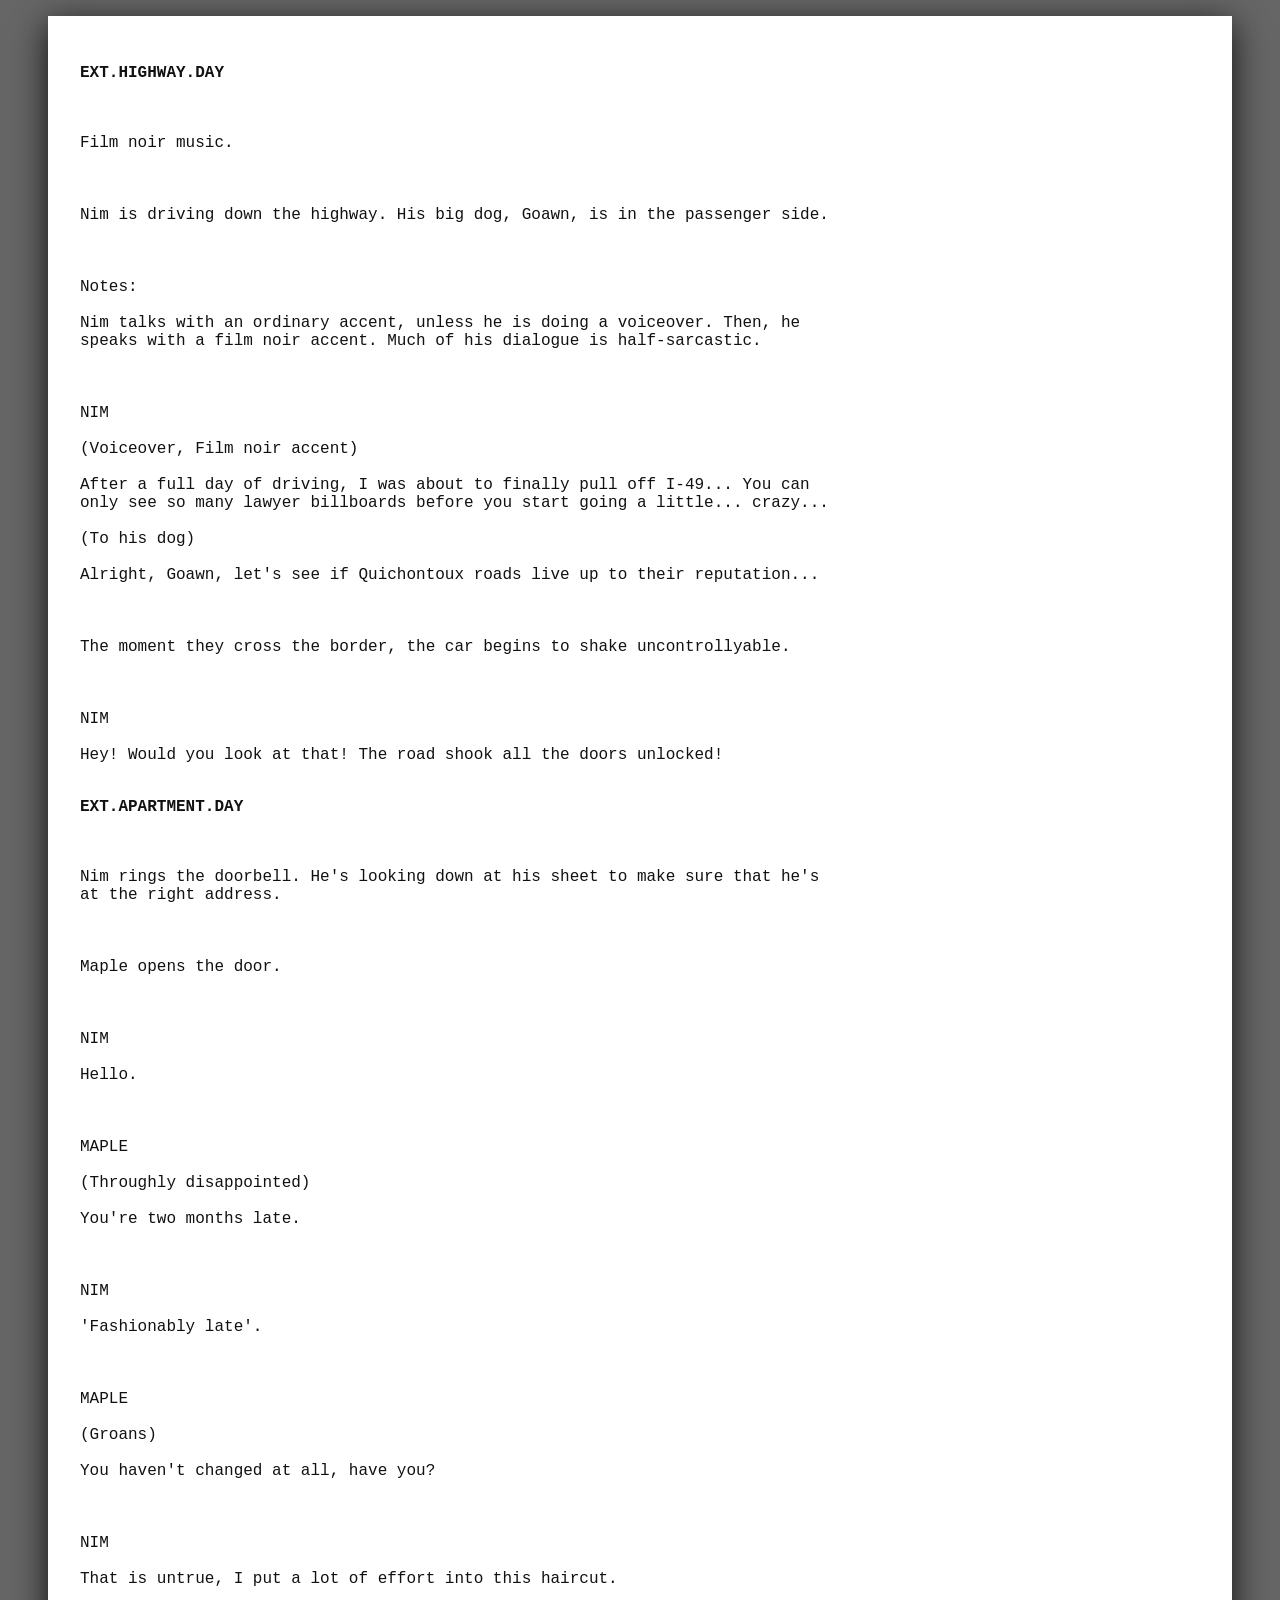
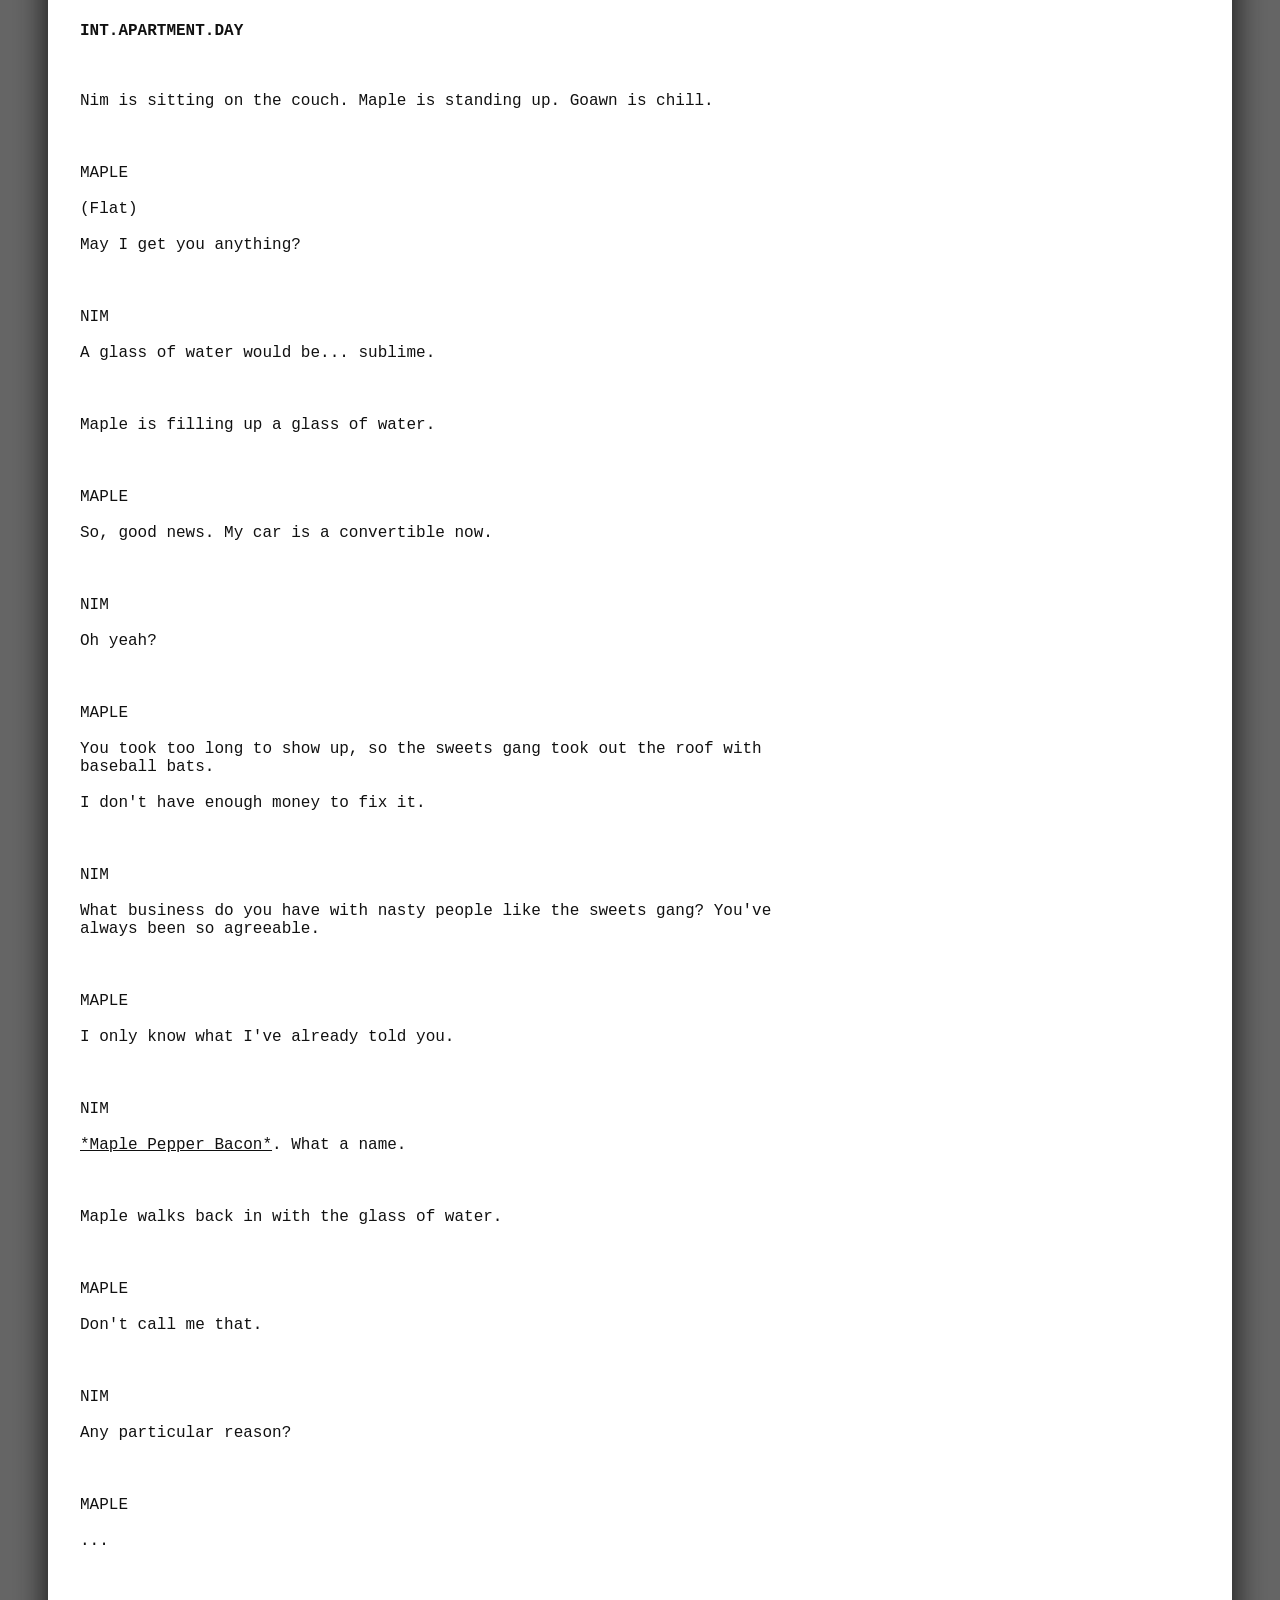
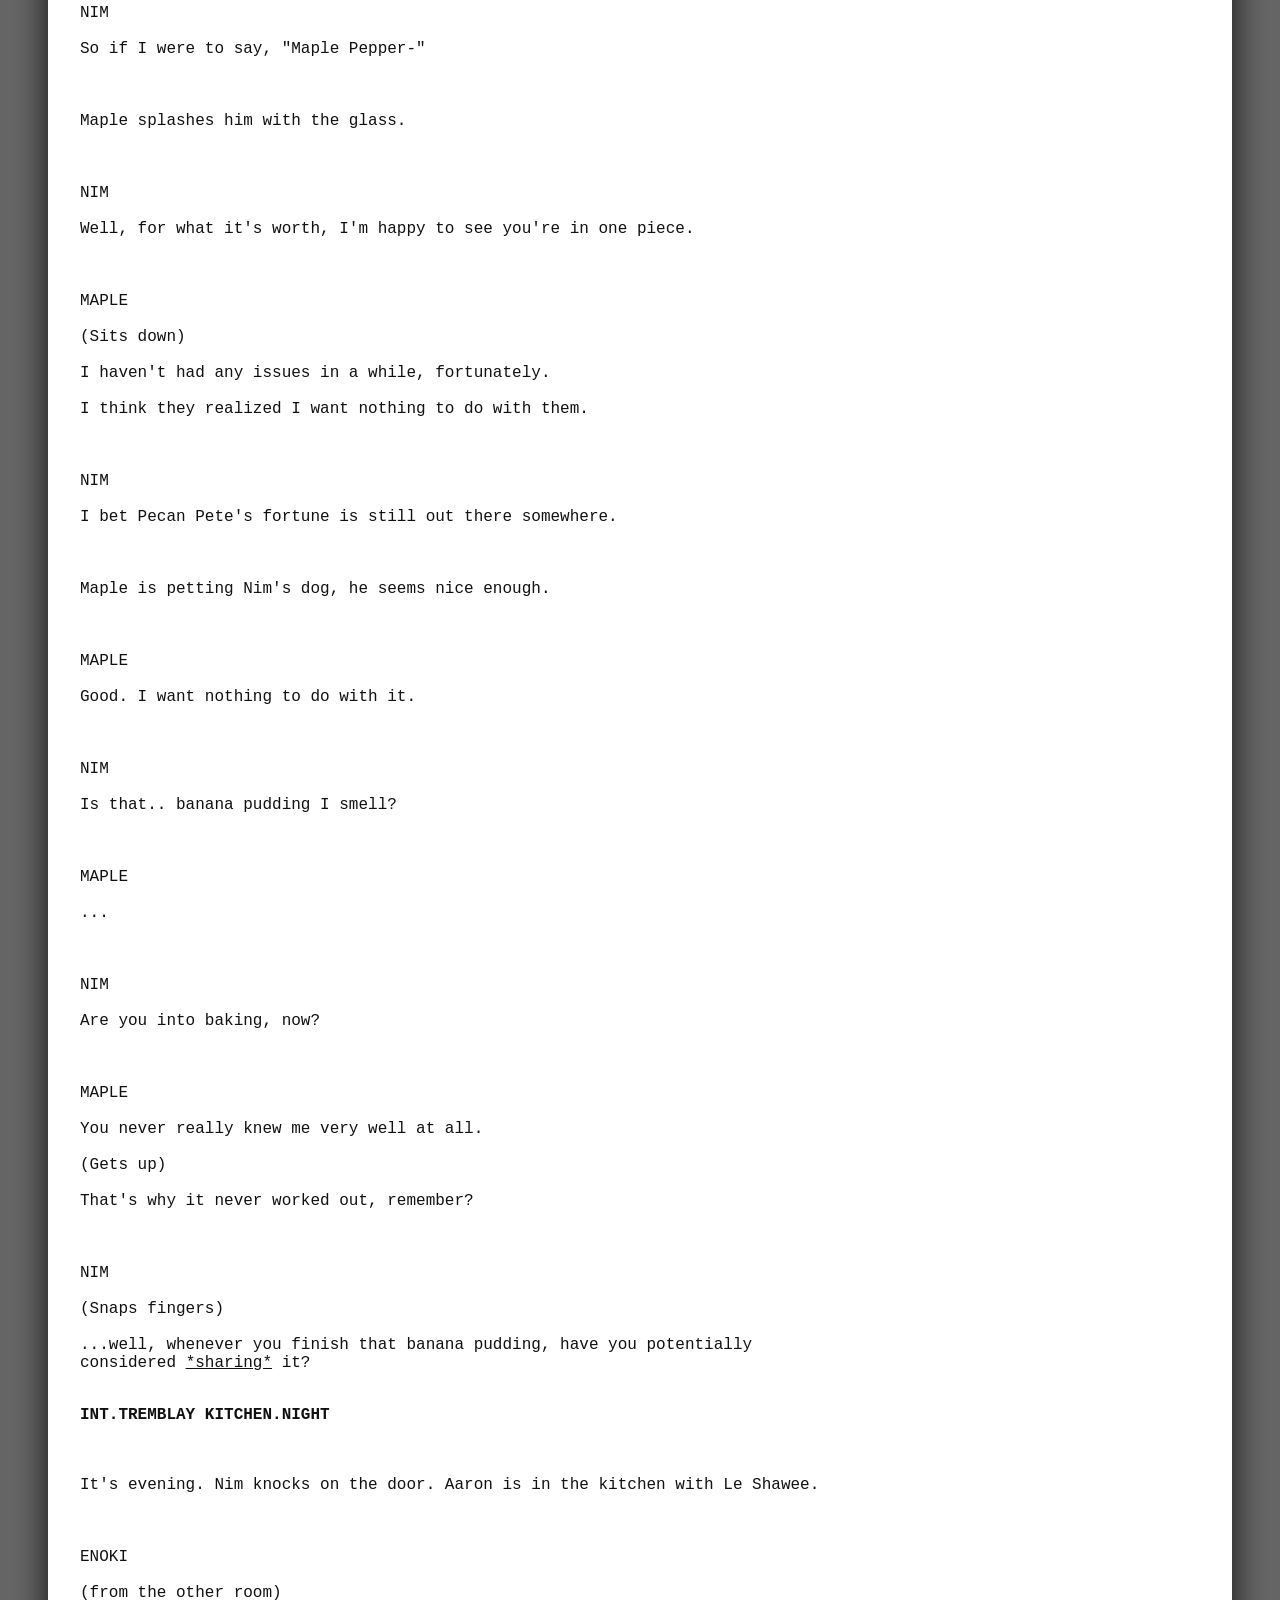
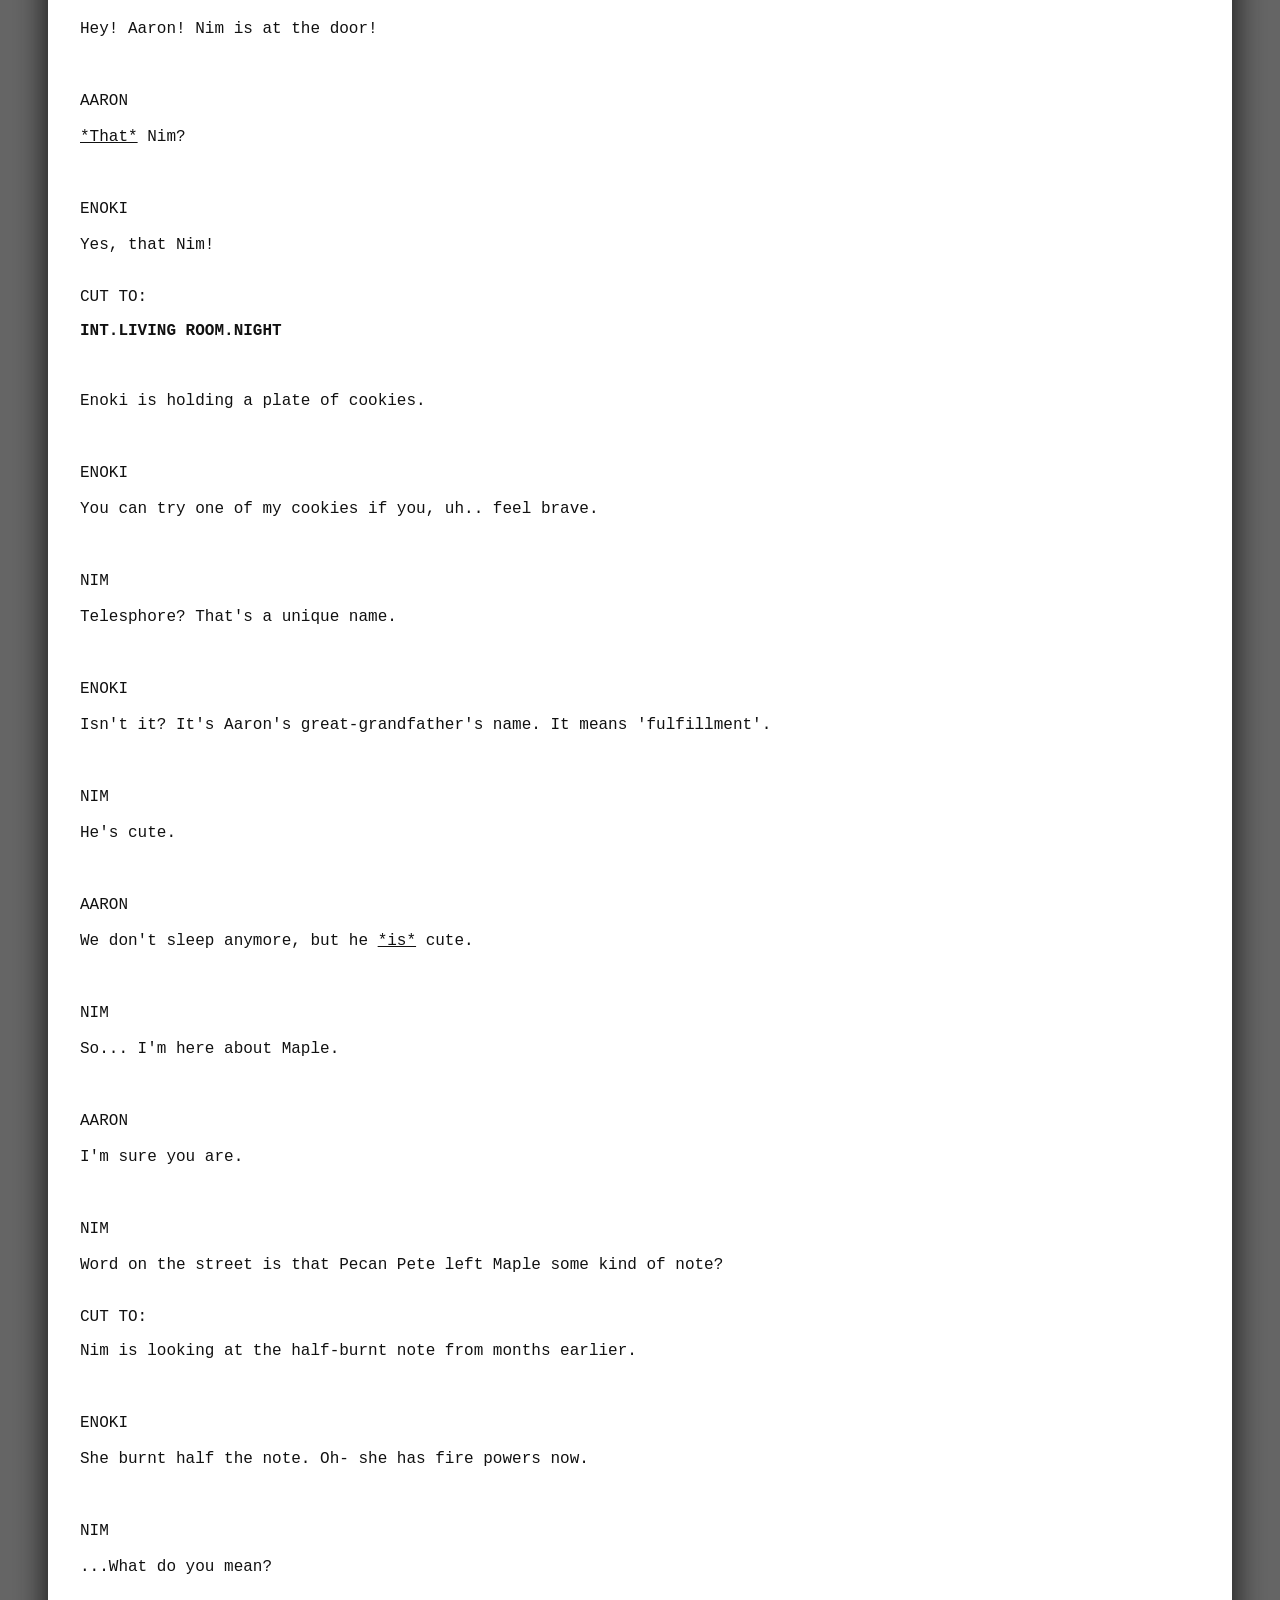
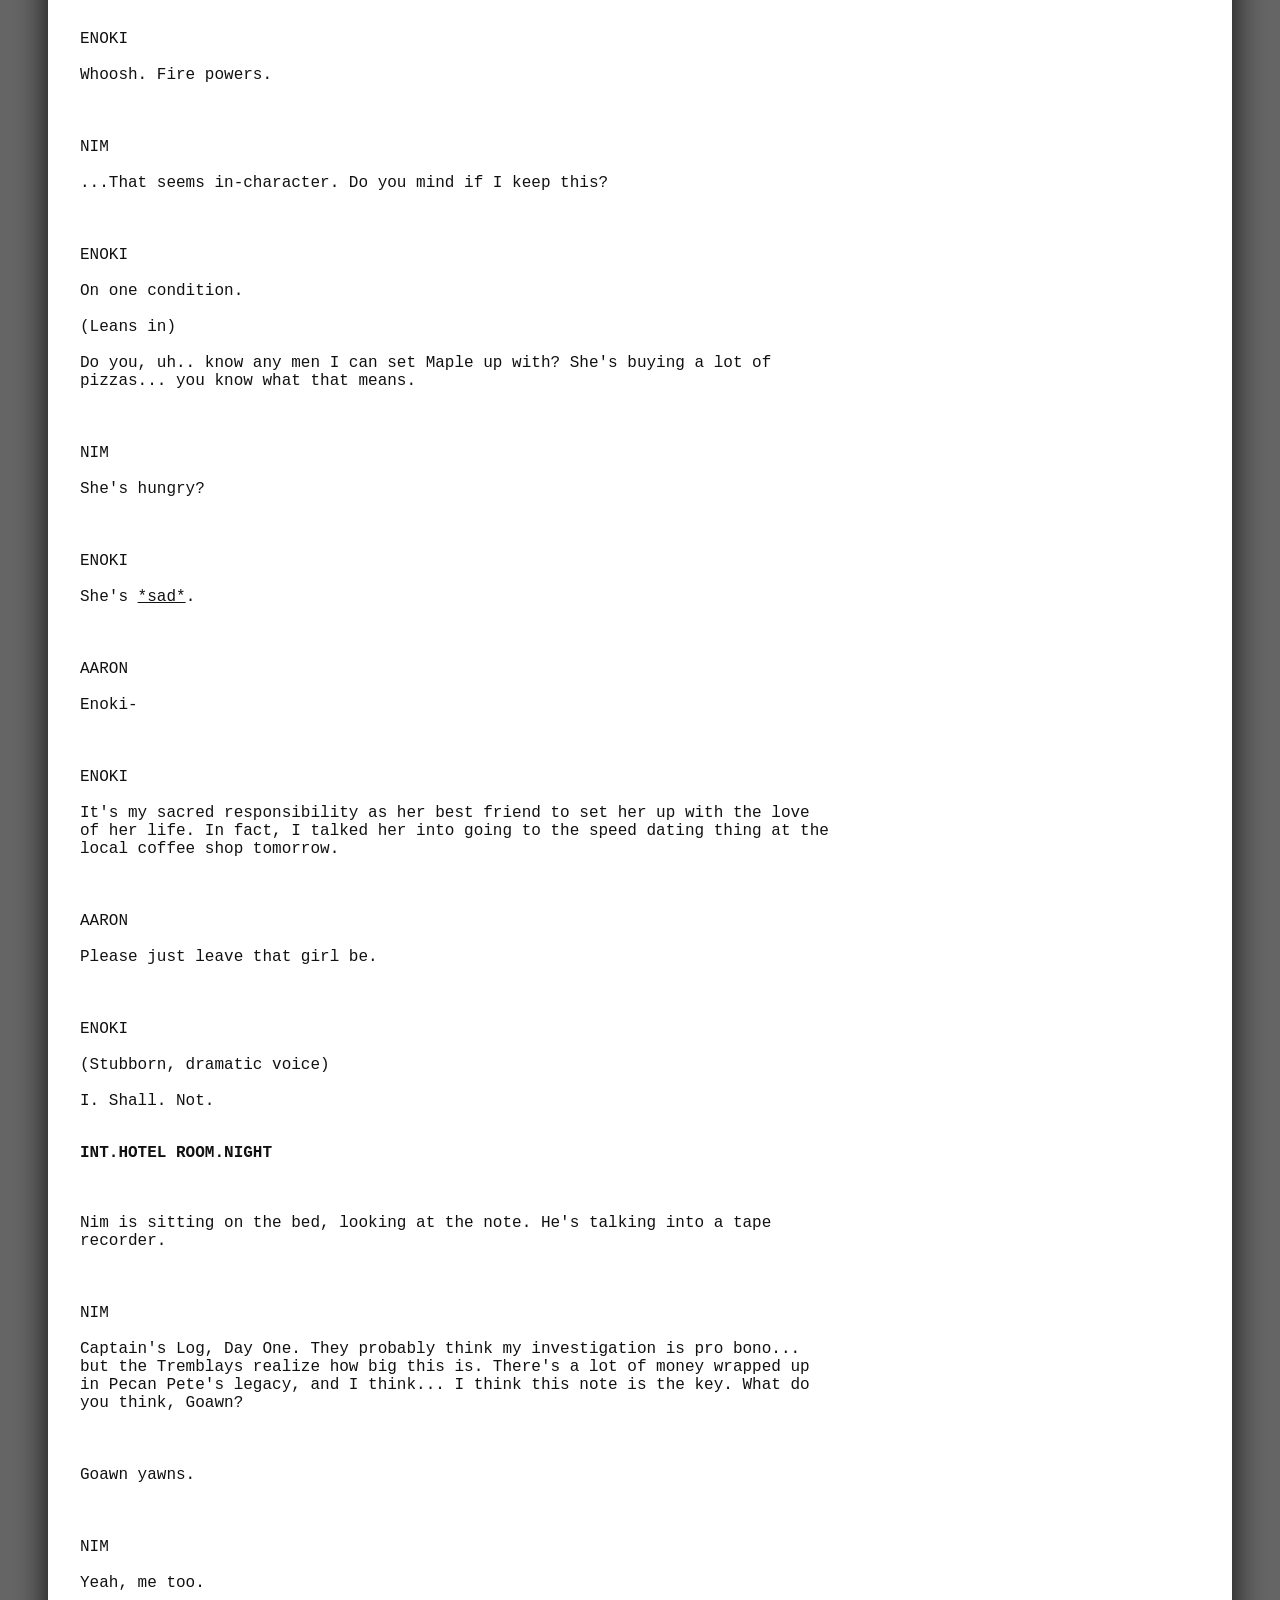
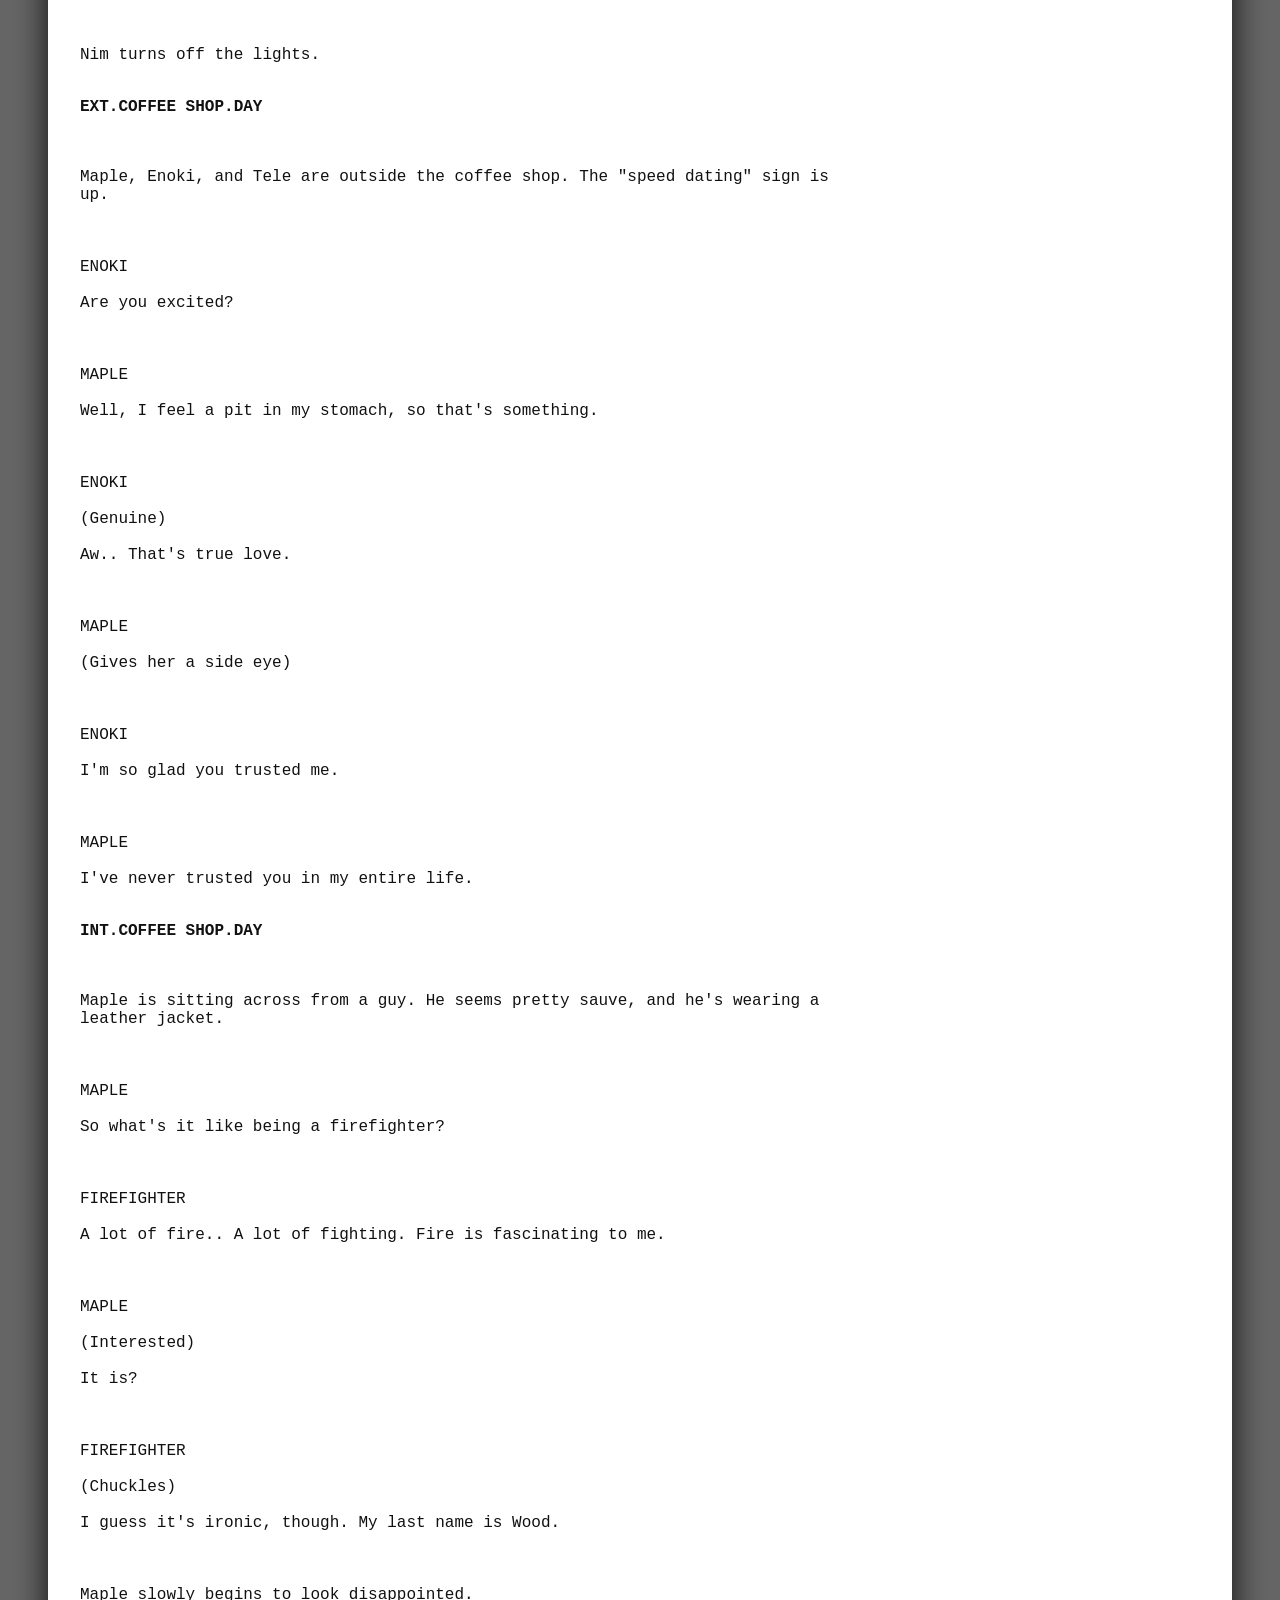
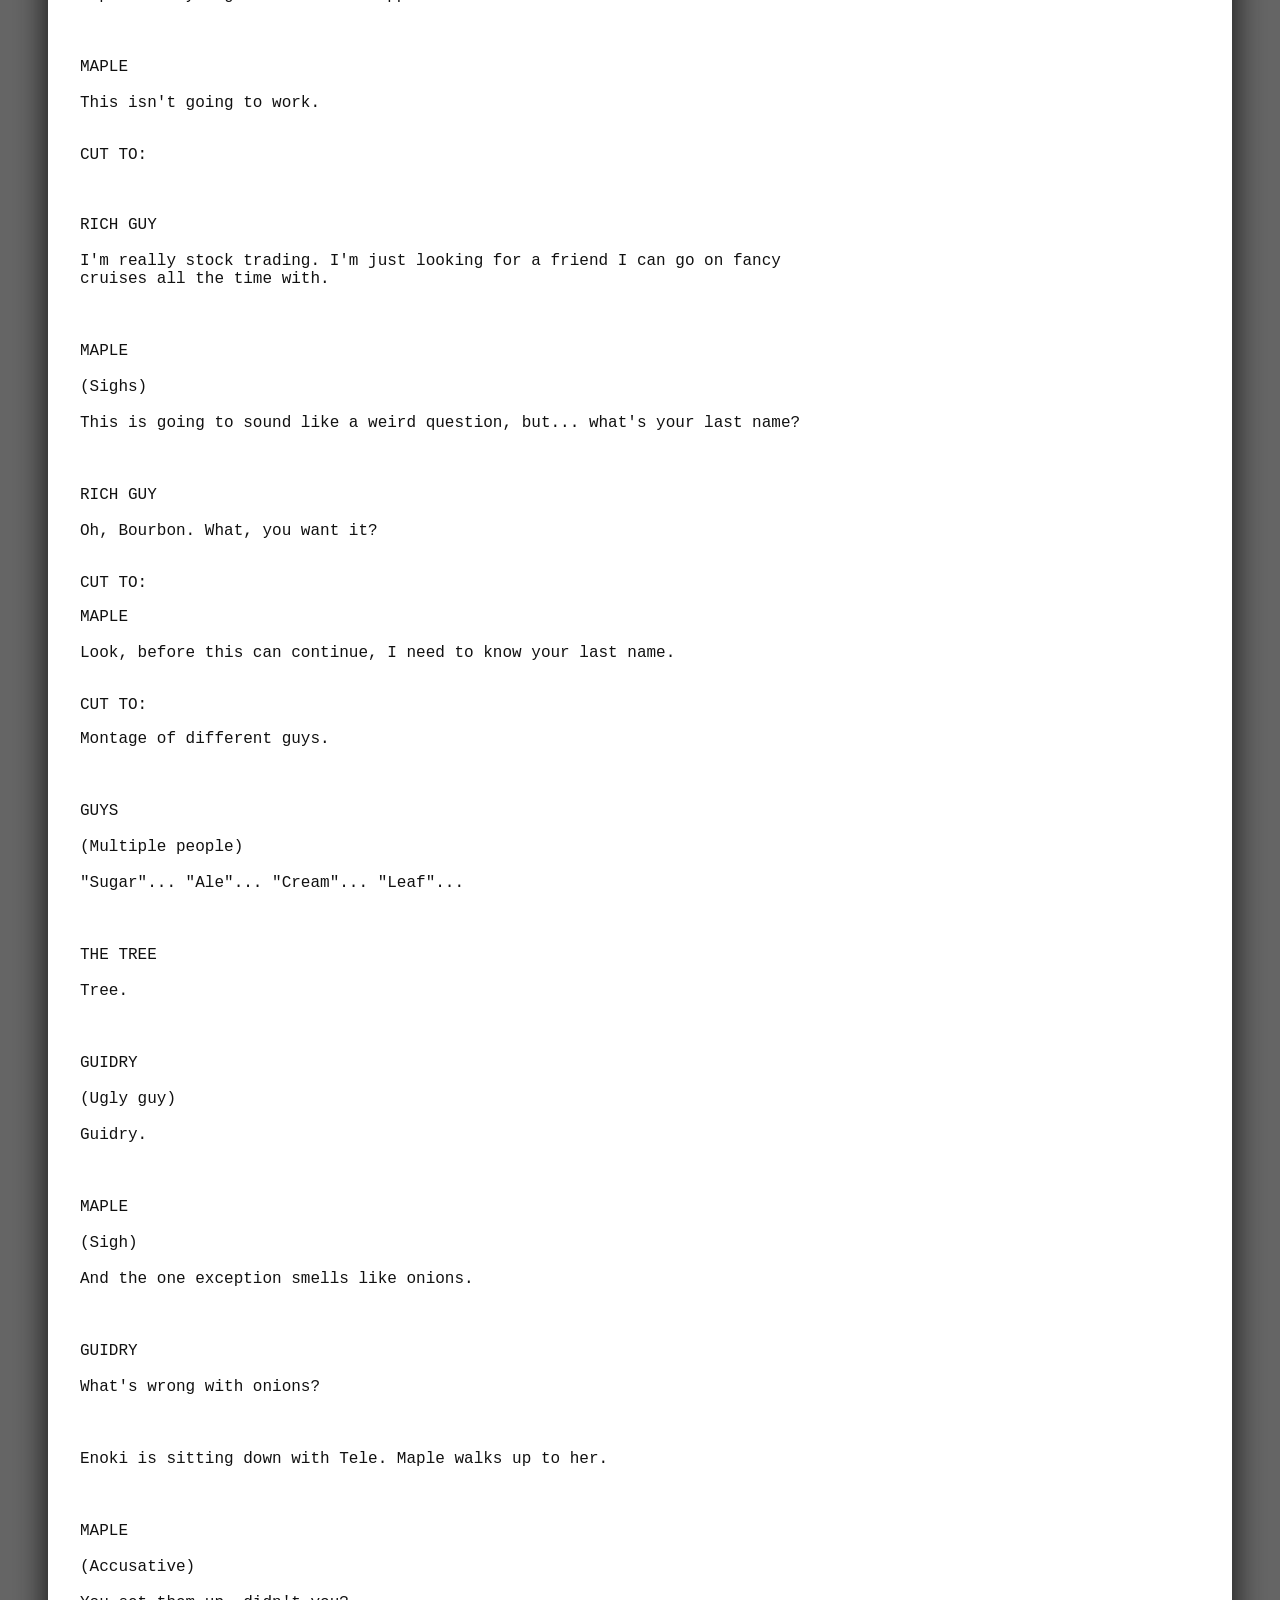
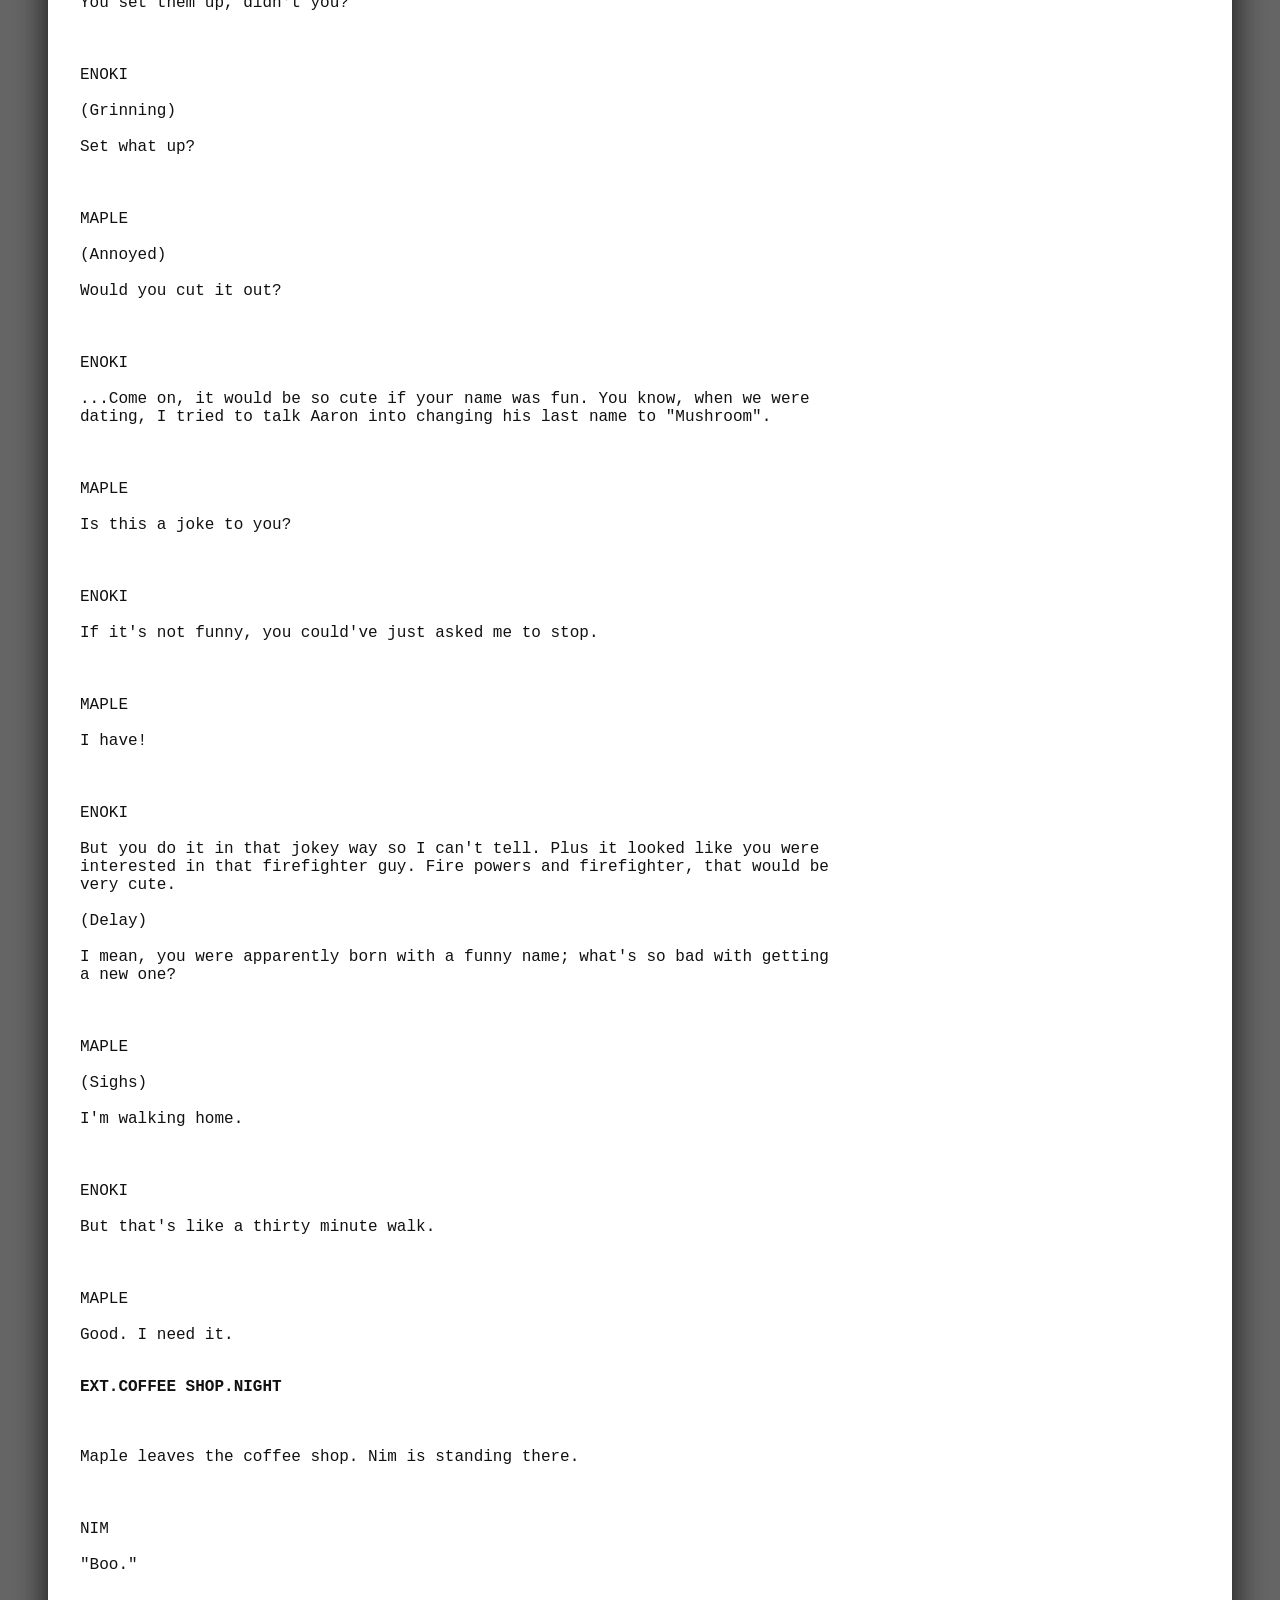
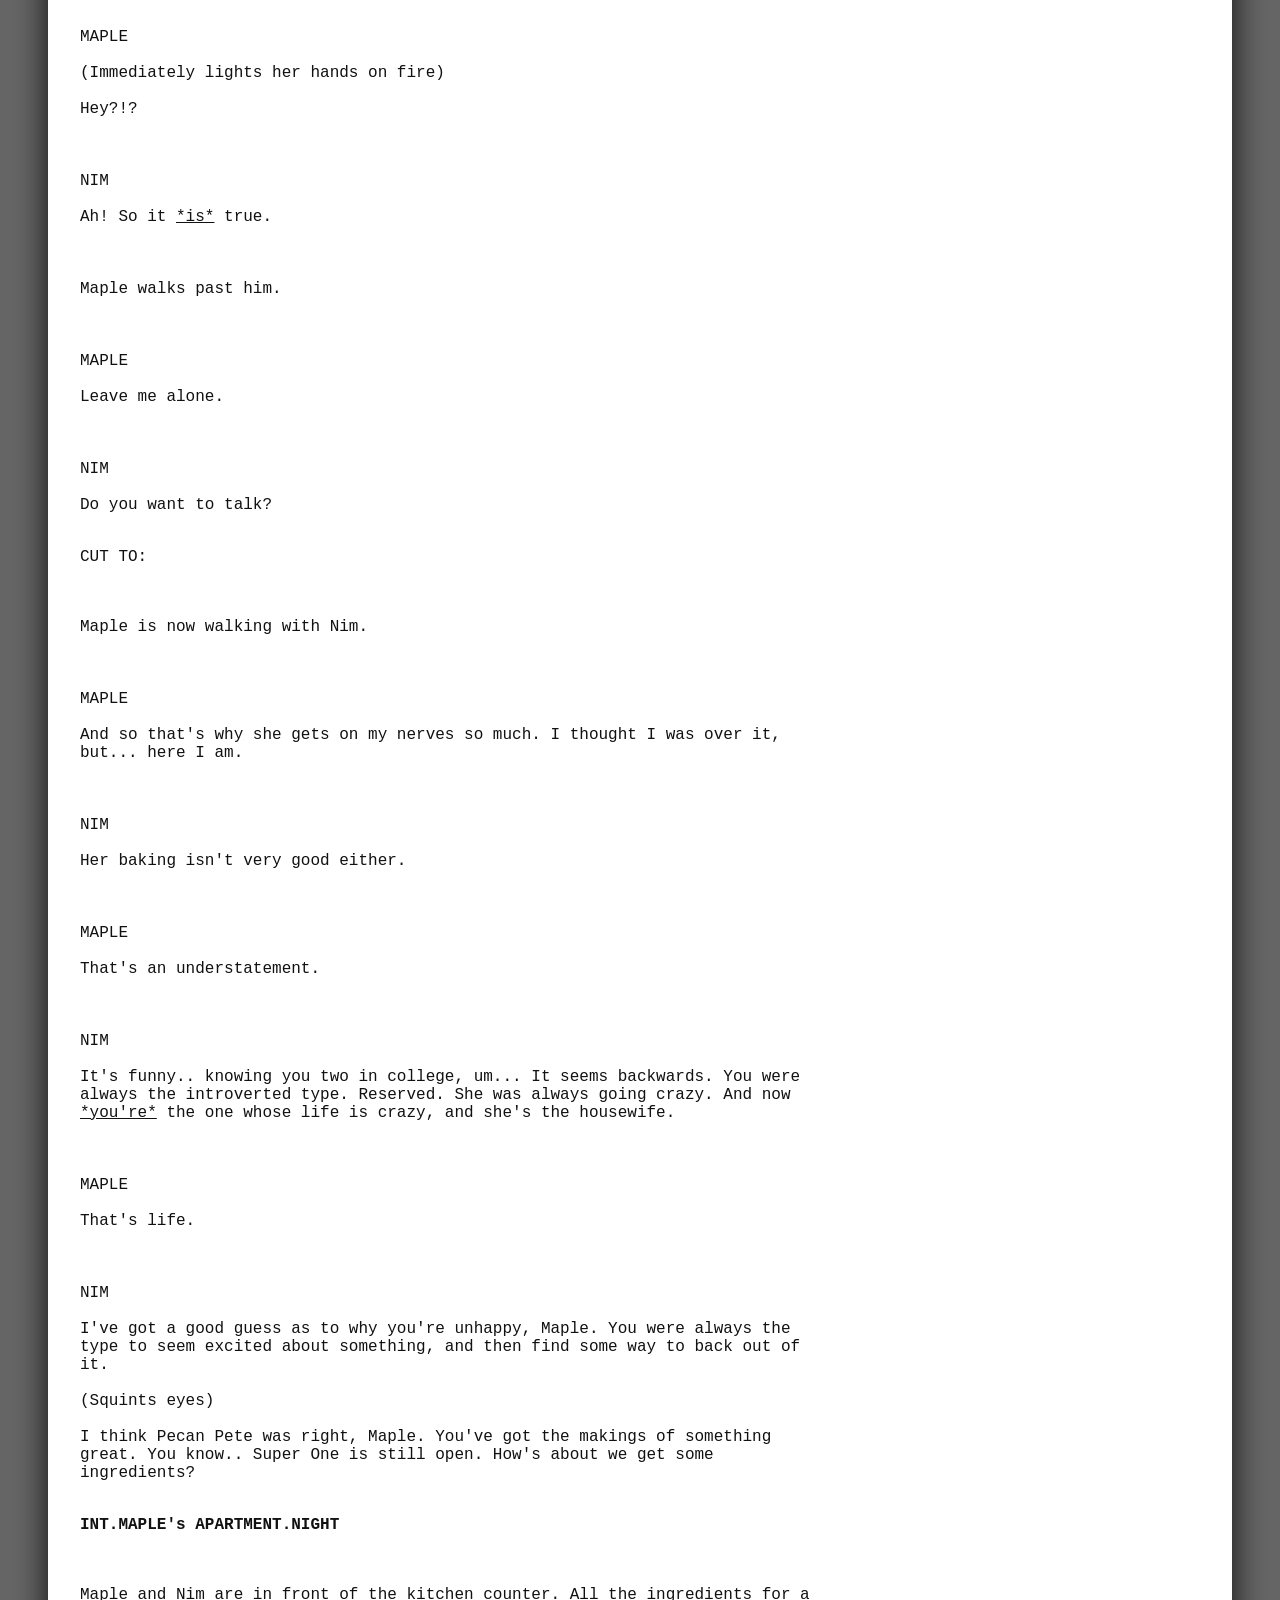
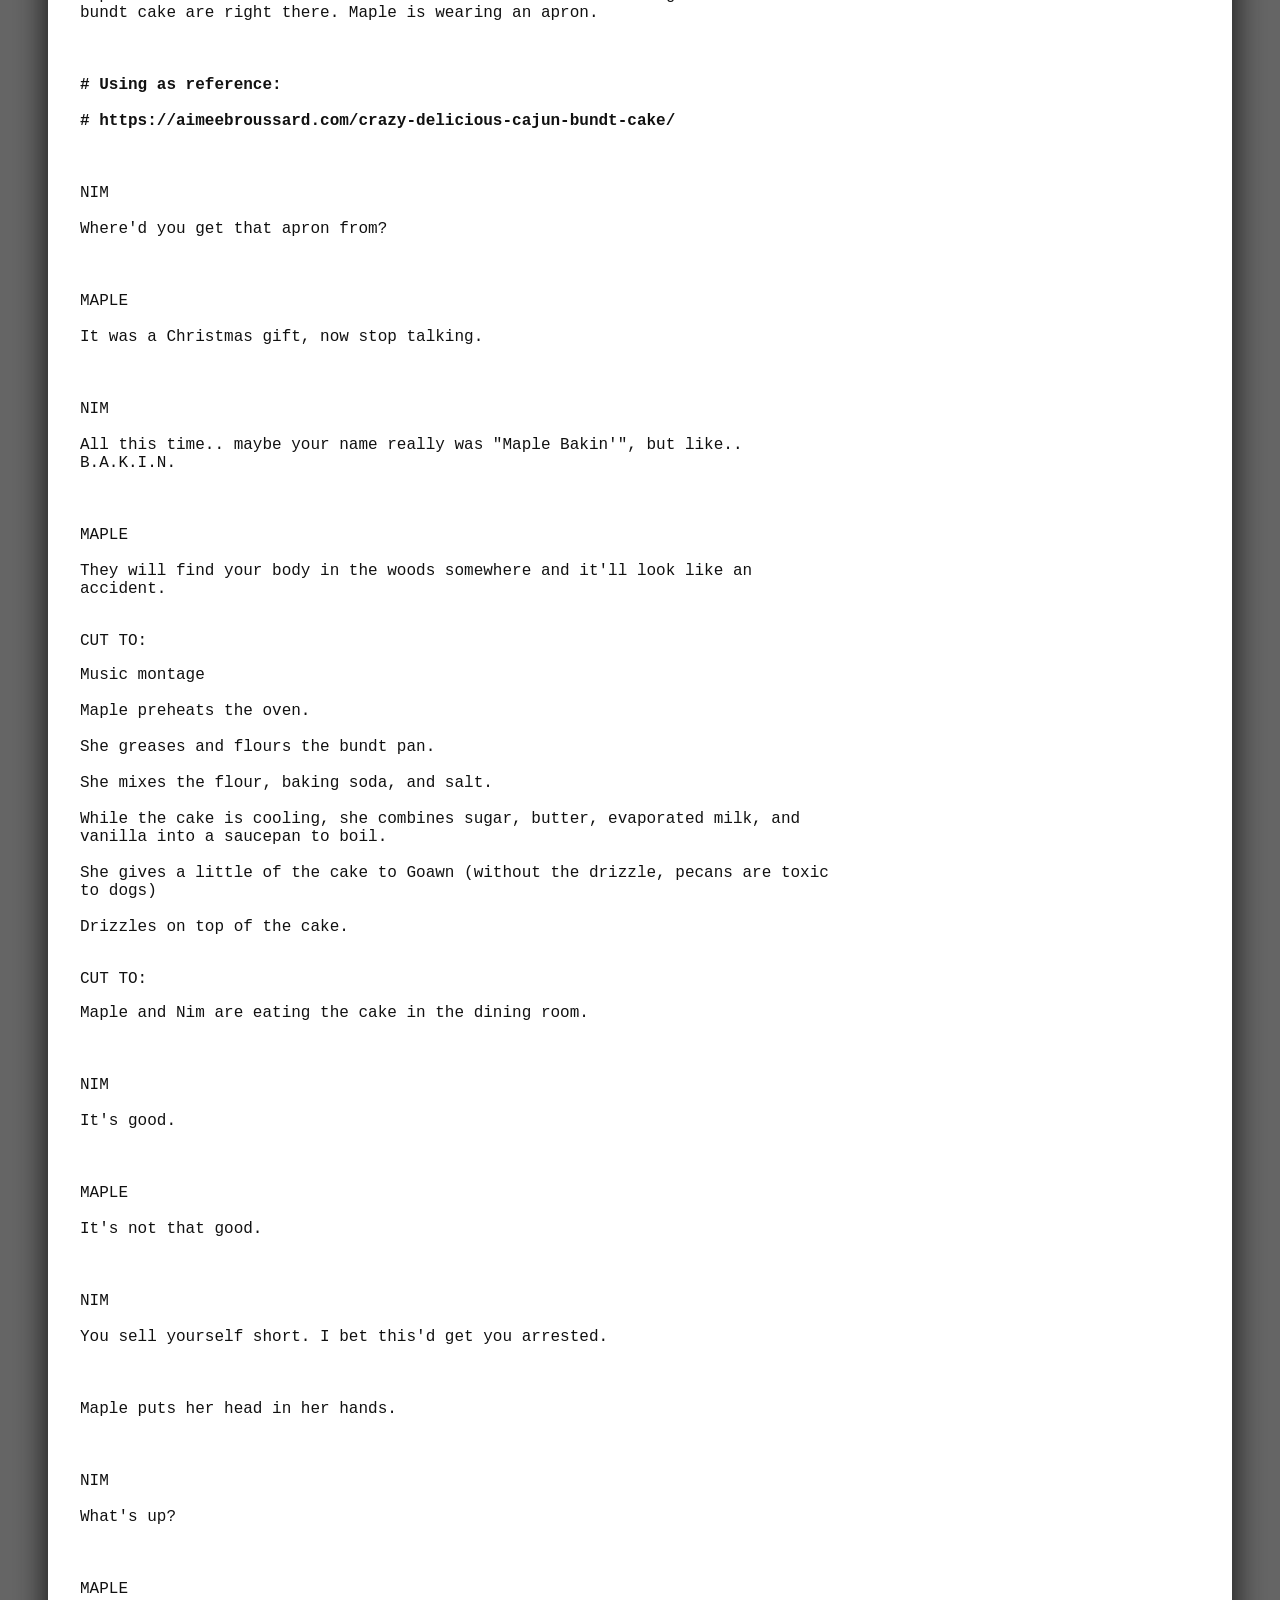
<file: gnimble-utils/etc/gnimble/static/output.htm>
<!doctype html>
<html>
    <head>
        <meta charset="utf-8">
        <meta http-equiv="x-ua-compatible" content="ie=edge">
        <title>Fountain Screenplay</title>
        <meta name="description" content="">
        <meta name="viewport" content="width=device-width, initial-scale=1">

        <link rel="apple-touch-icon" href="apple-touch-icon.png">
        <!-- Place favicon.ico in the root directory -->

        <style>
        body {
            margin: 1em 3em;
            background-color: #666;
        }
        .jouvence-doc {
            box-shadow: #111 0px 0.5em 2em;
        }
        p.footer {
            text-align: center;
            text-transform: uppercase;
            font-size: 0.9em;
            font-family: "Times New Roman", "Times", serif;
            color: #333;
            padding: 1em;
        }
        p.footer a:link, p.footer a:visited, p.footer a:active {
            color: #222;
        }
        p.footer a:hover {
            color: #227;
        }
        </style>
        <style>.jouvence-doc {
  font-family: "Courier Prime", "Courier New", Courier, sans-serif;
  background-color: #fff;
  color: #111; }
  .jouvence-doc hr {
    border: none;
    height: 1px;
    background: #aaa; }
  .jouvence-doc .jouvence-main {
    padding: 2em 0; }
    .jouvence-doc .jouvence-main p {
      padding: 0 2em; }
  .jouvence-doc h1, .jouvence-doc .jouvence-title-page-heading {
    text-align: center; }
  .jouvence-doc .jouvence-scene-heading {
    font-weight: bold; }
  .jouvence-doc .jouvence-character {
    margin: auto 12rem 0 12rem; }
  .jouvence-doc .jouvence-parenthetical {
    margin: 0 8rem 0 8rem; }
  .jouvence-doc .jouvence-dialog {
    margin: 0 4rem 0 4rem; }
  .jouvence-doc .jouvence-action-centered {
    text-align: center; }
  .jouvence-doc p.jouvence-section {
    background-color: #ccc;
    padding: 1rem; }
  .jouvence-doc p.jouvence-synopsis {
    background-color: #ddd;
    padding: 1rem; }
  .jouvence-doc .jouvence-notes {
    background-color: #593;
    color: #fff;
    padding: 1em 0; }
    .jouvence-doc .jouvence-notes p {
      padding: 0 2em; }

/*# sourceMappingURL=html_styles.css.map */
</style>
    </head>
    <body>
<div class="jouvence-doc">
<div class="jouvence-main">
<p class="jouvence-action"></p>
<p class="jouvence-scene-heading">EXT.HIGHWAY.DAY</p>
<p class="jouvence-action">  <br/>
<br/>
Film noir music.<br/>
<br/>
  <br/>
<br/>
Nim is driving down the highway. His big dog, Goawn, is in the passenger side.<br/>
<br/>
  <br/>
<br/>
Notes:<br/>
<br/>
Nim talks with an ordinary accent, unless he is doing a voiceover. Then, he<br/>
speaks with a film noir accent. Much of his dialogue is half-sarcastic.<br/>
<br/>
  <br/>
<br/>
NIM<br/>
<br/>
(Voiceover, Film noir accent)<br/>
<br/>
After a full day of driving, I was about to finally pull off I-49... You can<br/>
only see so many lawyer billboards before you start going a little... crazy...<br/>
<br/>
(To his dog)<br/>
<br/>
Alright, Goawn, let&#39;s see if Quichontoux roads live up to their reputation...<br/>
<br/>
  <br/>
<br/>
The moment they cross the border, the car begins to shake uncontrollyable.<br/>
<br/>
  <br/>
<br/>
NIM<br/>
<br/>
Hey! Would you look at that! The road shook all the doors unlocked!<br/>
<br/>
  </p>
<p class="jouvence-scene-heading">EXT.APARTMENT.DAY</p>
<p class="jouvence-action">  <br/>
<br/>
Nim rings the doorbell. He&#39;s looking down at his sheet to make sure that he&#39;s<br/>
at the right address.<br/>
<br/>
  <br/>
<br/>
Maple opens the door.<br/>
<br/>
  <br/>
<br/>
NIM<br/>
<br/>
Hello.<br/>
<br/>
  <br/>
<br/>
MAPLE<br/>
<br/>
(Throughly disappointed)<br/>
<br/>
You&#39;re two months late.<br/>
<br/>
  <br/>
<br/>
NIM<br/>
<br/>
&#39;Fashionably late&#39;.<br/>
<br/>
  <br/>
<br/>
MAPLE<br/>
<br/>
(Groans)<br/>
<br/>
You haven&#39;t changed at all, have you?<br/>
<br/>
  <br/>
<br/>
NIM<br/>
<br/>
That is untrue, I put a lot of effort into this haircut.<br/>
<br/>
  </p>
<p class="jouvence-scene-heading">INT.APARTMENT.DAY</p>
<p class="jouvence-action">  <br/>
<br/>
Nim is sitting on the couch. Maple is standing up. Goawn is chill.<br/>
<br/>
  <br/>
<br/>
MAPLE<br/>
<br/>
(Flat)<br/>
<br/>
May I get you anything?<br/>
<br/>
  <br/>
<br/>
NIM<br/>
<br/>
A glass of water would be... sublime.<br/>
<br/>
  <br/>
<br/>
Maple is filling up a glass of water.<br/>
<br/>
  <br/>
<br/>
MAPLE<br/>
<br/>
So, good news. My car is a convertible now.<br/>
<br/>
  <br/>
<br/>
NIM<br/>
<br/>
Oh yeah?<br/>
<br/>
  <br/>
<br/>
MAPLE<br/>
<br/>
You took too long to show up, so the sweets gang took out the roof with<br/>
baseball bats.<br/>
<br/>
I don&#39;t have enough money to fix it.<br/>
<br/>
  <br/>
<br/>
NIM<br/>
<br/>
What business do you have with nasty people like the sweets gang? You&#39;ve<br/>
always been so agreeable.<br/>
<br/>
  <br/>
<br/>
MAPLE<br/>
<br/>
I only know what I&#39;ve already told you.<br/>
<br/>
  <br/>
<br/>
NIM<br/>
<br/>
 <u>*Maple Pepper Bacon*</u>. What a name.<br/>
<br/>
  <br/>
<br/>
Maple walks back in with the glass of water.<br/>
<br/>
  <br/>
<br/>
MAPLE<br/>
<br/>
Don&#39;t call me that.<br/>
<br/>
  <br/>
<br/>
NIM<br/>
<br/>
Any particular reason?<br/>
<br/>
  <br/>
<br/>
MAPLE<br/>
<br/>
...<br/>
<br/>
  <br/>
<br/>
NIM<br/>
<br/>
So if I were to say, &#34;Maple Pepper-&#34;<br/>
<br/>
  <br/>
<br/>
Maple splashes him with the glass.<br/>
<br/>
  <br/>
<br/>
NIM<br/>
<br/>
Well, for what it&#39;s worth, I&#39;m happy to see you&#39;re in one piece.<br/>
<br/>
  <br/>
<br/>
MAPLE<br/>
<br/>
(Sits down)<br/>
<br/>
I haven&#39;t had any issues in a while, fortunately.<br/>
<br/>
I think they realized I want nothing to do with them.<br/>
<br/>
  <br/>
<br/>
NIM<br/>
<br/>
I bet Pecan Pete&#39;s fortune is still out there somewhere.<br/>
<br/>
  <br/>
<br/>
Maple is petting Nim&#39;s dog, he seems nice enough.<br/>
<br/>
  <br/>
<br/>
MAPLE<br/>
<br/>
Good. I want nothing to do with it.<br/>
<br/>
  <br/>
<br/>
NIM<br/>
<br/>
Is that.. banana pudding I smell?<br/>
<br/>
  <br/>
<br/>
MAPLE<br/>
<br/>
...<br/>
<br/>
  <br/>
<br/>
NIM<br/>
<br/>
Are you into baking, now?<br/>
<br/>
  <br/>
<br/>
MAPLE<br/>
<br/>
You never really knew me very well at all.<br/>
<br/>
(Gets up)<br/>
<br/>
That&#39;s why it never worked out, remember?<br/>
<br/>
  <br/>
<br/>
NIM<br/>
<br/>
(Snaps fingers)<br/>
<br/>
...well, whenever you finish that banana pudding, have you potentially<br/>
considered <u>*sharing*</u> it?<br/>
<br/>
  </p>
<p class="jouvence-scene-heading">INT.TREMBLAY KITCHEN.NIGHT</p>
<p class="jouvence-action">  <br/>
<br/>
It&#39;s evening. Nim knocks on the door. Aaron is in the kitchen with Le Shawee.<br/>
<br/>
  <br/>
<br/>
ENOKI<br/>
<br/>
(from the other room)<br/>
<br/>
Hey! Aaron! Nim is at the door!<br/>
<br/>
  <br/>
<br/>
AARON<br/>
<br/>
<u>*That*</u> Nim?<br/>
<br/>
  <br/>
<br/>
ENOKI<br/>
<br/>
Yes, that Nim!<br/>
<br/>
  </p>
<p class="jouvence-transition">CUT TO:</p>
<p class="jouvence-scene-heading">INT.LIVING ROOM.NIGHT</p>
<p class="jouvence-action">  <br/>
<br/>
Enoki is holding a plate of cookies.<br/>
<br/>
  <br/>
<br/>
ENOKI<br/>
<br/>
You can try one of my cookies if you, uh.. feel brave.<br/>
<br/>
  <br/>
<br/>
NIM<br/>
<br/>
Telesphore? That&#39;s a unique name.<br/>
<br/>
  <br/>
<br/>
ENOKI<br/>
<br/>
Isn&#39;t it? It&#39;s Aaron&#39;s great-grandfather&#39;s name. It means &#39;fulfillment&#39;.<br/>
<br/>
  <br/>
<br/>
NIM<br/>
<br/>
He&#39;s cute.<br/>
<br/>
  <br/>
<br/>
AARON<br/>
<br/>
We don&#39;t sleep anymore, but he <u>*is*</u> cute.<br/>
<br/>
  <br/>
<br/>
NIM<br/>
<br/>
So... I&#39;m here about Maple.<br/>
<br/>
  <br/>
<br/>
AARON<br/>
<br/>
I&#39;m sure you are.<br/>
<br/>
  <br/>
<br/>
NIM<br/>
<br/>
Word on the street is that Pecan Pete left Maple some kind of note?<br/>
<br/>
  </p>
<p class="jouvence-transition">CUT TO:</p>
<p class="jouvence-action">Nim is looking at the half-burnt note from months earlier.<br/>
<br/>
  <br/>
<br/>
ENOKI<br/>
<br/>
She burnt half the note. Oh- she has fire powers now.<br/>
<br/>
  <br/>
<br/>
NIM<br/>
<br/>
...What do you mean?<br/>
<br/>
  <br/>
<br/>
ENOKI<br/>
<br/>
Whoosh. Fire powers.<br/>
<br/>
  <br/>
<br/>
NIM<br/>
<br/>
...That seems in-character. Do you mind if I keep this?<br/>
<br/>
  <br/>
<br/>
ENOKI<br/>
<br/>
On one condition.<br/>
<br/>
(Leans in)<br/>
<br/>
Do you, uh.. know any men I can set Maple up with? She&#39;s buying a lot of<br/>
pizzas... you know what that means.<br/>
<br/>
  <br/>
<br/>
NIM<br/>
<br/>
She&#39;s hungry?<br/>
<br/>
  <br/>
<br/>
ENOKI<br/>
<br/>
She&#39;s <u>*sad*</u>.<br/>
<br/>
  <br/>
<br/>
AARON<br/>
<br/>
Enoki-<br/>
<br/>
  <br/>
<br/>
ENOKI<br/>
<br/>
It&#39;s my sacred responsibility as her best friend to set her up with the love<br/>
of her life. In fact, I talked her into going to the speed dating thing at the<br/>
local coffee shop tomorrow.<br/>
<br/>
  <br/>
<br/>
AARON<br/>
<br/>
Please just leave that girl be.<br/>
<br/>
  <br/>
<br/>
ENOKI<br/>
<br/>
(Stubborn, dramatic voice)<br/>
<br/>
I. Shall. Not.<br/>
<br/>
  </p>
<p class="jouvence-scene-heading">INT.HOTEL ROOM.NIGHT</p>
<p class="jouvence-action">  <br/>
<br/>
Nim is sitting on the bed, looking at the note. He&#39;s talking into a tape<br/>
recorder.<br/>
<br/>
  <br/>
<br/>
NIM<br/>
<br/>
Captain&#39;s Log, Day One. They probably think my investigation is pro bono...<br/>
but the Tremblays realize how big this is. There&#39;s a lot of money wrapped up<br/>
in Pecan Pete&#39;s legacy, and I think... I think this note is the key. What do<br/>
you think, Goawn?<br/>
<br/>
  <br/>
<br/>
Goawn yawns.<br/>
<br/>
  <br/>
<br/>
NIM<br/>
<br/>
Yeah, me too.<br/>
<br/>
  <br/>
<br/>
Nim turns off the lights.<br/>
<br/>
  </p>
<p class="jouvence-scene-heading">EXT.COFFEE SHOP.DAY</p>
<p class="jouvence-action">  <br/>
<br/>
Maple, Enoki, and Tele are outside the coffee shop. The &#34;speed dating&#34; sign is<br/>
up.<br/>
<br/>
  <br/>
<br/>
ENOKI<br/>
<br/>
Are you excited?<br/>
<br/>
  <br/>
<br/>
MAPLE<br/>
<br/>
Well, I feel a pit in my stomach, so that&#39;s something.<br/>
<br/>
  <br/>
<br/>
ENOKI<br/>
<br/>
(Genuine)<br/>
<br/>
Aw.. That&#39;s true love.<br/>
<br/>
  <br/>
<br/>
MAPLE<br/>
<br/>
(Gives her a side eye)<br/>
<br/>
  <br/>
<br/>
ENOKI<br/>
<br/>
I&#39;m so glad you trusted me.<br/>
<br/>
  <br/>
<br/>
MAPLE<br/>
<br/>
I&#39;ve never trusted you in my entire life.<br/>
<br/>
  </p>
<p class="jouvence-scene-heading">INT.COFFEE SHOP.DAY</p>
<p class="jouvence-action">  <br/>
<br/>
Maple is sitting across from a guy. He seems pretty sauve, and he&#39;s wearing a<br/>
leather jacket.<br/>
<br/>
  <br/>
<br/>
MAPLE<br/>
<br/>
So what&#39;s it like being a firefighter?<br/>
<br/>
  <br/>
<br/>
FIREFIGHTER<br/>
<br/>
A lot of fire.. A lot of fighting. Fire is fascinating to me.<br/>
<br/>
  <br/>
<br/>
MAPLE<br/>
<br/>
(Interested)<br/>
<br/>
It is?<br/>
<br/>
  <br/>
<br/>
FIREFIGHTER<br/>
<br/>
(Chuckles)<br/>
<br/>
I guess it&#39;s ironic, though. My last name is Wood.<br/>
<br/>
  <br/>
<br/>
Maple slowly begins to look disappointed.<br/>
<br/>
  <br/>
<br/>
MAPLE<br/>
<br/>
This isn&#39;t going to work.<br/>
<br/>
  </p>
<p class="jouvence-transition">CUT TO:</p>
<p class="jouvence-action">  <br/>
<br/>
RICH GUY<br/>
<br/>
I&#39;m really stock trading. I&#39;m just looking for a friend I can go on fancy<br/>
cruises all the time with.<br/>
<br/>
  <br/>
<br/>
MAPLE<br/>
<br/>
(Sighs)<br/>
<br/>
This is going to sound like a weird question, but... what&#39;s your last name?<br/>
<br/>
  <br/>
<br/>
RICH GUY<br/>
<br/>
Oh, Bourbon. What, you want it?<br/>
<br/>
  </p>
<p class="jouvence-transition">CUT TO:</p>
<p class="jouvence-action">MAPLE<br/>
<br/>
Look, before this can continue, I need to know your last name.<br/>
<br/>
  </p>
<p class="jouvence-transition">CUT TO:</p>
<p class="jouvence-action">Montage of different guys.<br/>
<br/>
  <br/>
<br/>
GUYS<br/>
<br/>
(Multiple people)<br/>
<br/>
&#34;Sugar&#34;... &#34;Ale&#34;... &#34;Cream&#34;... &#34;Leaf&#34;...<br/>
<br/>
  <br/>
<br/>
THE TREE<br/>
<br/>
Tree.<br/>
<br/>
  <br/>
<br/>
GUIDRY<br/>
<br/>
(Ugly guy)<br/>
<br/>
Guidry.<br/>
<br/>
  <br/>
<br/>
MAPLE<br/>
<br/>
(Sigh)<br/>
<br/>
And the one exception smells like onions.<br/>
<br/>
  <br/>
<br/>
GUIDRY<br/>
<br/>
What&#39;s wrong with onions?<br/>
<br/>
  <br/>
<br/>
Enoki is sitting down with Tele. Maple walks up to her.<br/>
<br/>
  <br/>
<br/>
MAPLE<br/>
<br/>
(Accusative)<br/>
<br/>
You set them up, didn&#39;t you?<br/>
<br/>
  <br/>
<br/>
ENOKI<br/>
<br/>
(Grinning)<br/>
<br/>
Set what up?<br/>
<br/>
  <br/>
<br/>
MAPLE<br/>
<br/>
(Annoyed)<br/>
<br/>
Would you cut it out?<br/>
<br/>
  <br/>
<br/>
ENOKI<br/>
<br/>
...Come on, it would be so cute if your name was fun. You know, when we were<br/>
dating, I tried to talk Aaron into changing his last name to &#34;Mushroom&#34;.<br/>
<br/>
  <br/>
<br/>
MAPLE<br/>
<br/>
Is this a joke to you?<br/>
<br/>
  <br/>
<br/>
ENOKI<br/>
<br/>
If it&#39;s not funny, you could&#39;ve just asked me to stop.<br/>
<br/>
  <br/>
<br/>
MAPLE<br/>
<br/>
I have!<br/>
<br/>
  <br/>
<br/>
ENOKI<br/>
<br/>
But you do it in that jokey way so I can&#39;t tell. Plus it looked like you were<br/>
interested in that firefighter guy. Fire powers and firefighter, that would be<br/>
very cute.<br/>
<br/>
(Delay)<br/>
<br/>
I mean, you were apparently born with a funny name; what&#39;s so bad with getting<br/>
a new one?<br/>
<br/>
  <br/>
<br/>
MAPLE<br/>
<br/>
(Sighs)<br/>
<br/>
I&#39;m walking home.<br/>
<br/>
  <br/>
<br/>
ENOKI<br/>
<br/>
But that&#39;s like a thirty minute walk.<br/>
<br/>
  <br/>
<br/>
MAPLE<br/>
<br/>
Good. I need it.<br/>
<br/>
  </p>
<p class="jouvence-scene-heading">EXT.COFFEE SHOP.NIGHT</p>
<p class="jouvence-action">  <br/>
<br/>
Maple leaves the coffee shop. Nim is standing there.<br/>
<br/>
  <br/>
<br/>
NIM<br/>
<br/>
&#34;Boo.&#34;<br/>
<br/>
  <br/>
<br/>
MAPLE<br/>
<br/>
(Immediately lights her hands on fire)<br/>
<br/>
Hey?!?<br/>
<br/>
  <br/>
<br/>
NIM<br/>
<br/>
Ah! So it <u>*is*</u> true.<br/>
<br/>
  <br/>
<br/>
Maple walks past him.<br/>
<br/>
  <br/>
<br/>
MAPLE<br/>
<br/>
Leave me alone.<br/>
<br/>
  <br/>
<br/>
NIM<br/>
<br/>
Do you want to talk?<br/>
<br/>
  </p>
<p class="jouvence-transition">CUT TO:</p>
<p class="jouvence-action">  <br/>
<br/>
Maple is now walking with Nim.<br/>
<br/>
  <br/>
<br/>
MAPLE<br/>
<br/>
And so that&#39;s why she gets on my nerves so much. I thought I was over it,<br/>
but... here I am.<br/>
<br/>
  <br/>
<br/>
NIM<br/>
<br/>
Her baking isn&#39;t very good either.<br/>
<br/>
  <br/>
<br/>
MAPLE<br/>
<br/>
That&#39;s an understatement.<br/>
<br/>
  <br/>
<br/>
NIM<br/>
<br/>
It&#39;s funny.. knowing you two in college, um... It seems backwards. You were<br/>
always the introverted type. Reserved. She was always going crazy. And now<br/>
<u>*you&#39;re*</u> the one whose life is crazy, and she&#39;s the housewife.<br/>
<br/>
  <br/>
<br/>
MAPLE<br/>
<br/>
That&#39;s life.<br/>
<br/>
  <br/>
<br/>
NIM<br/>
<br/>
I&#39;ve got a good guess as to why you&#39;re unhappy, Maple. You were always the<br/>
type to seem excited about something, and then find some way to back out of<br/>
it.<br/>
<br/>
(Squints eyes)<br/>
<br/>
I think Pecan Pete was right, Maple. You&#39;ve got the makings of something<br/>
great. You know.. Super One is still open. How&#39;s about we get some<br/>
ingredients?<br/>
<br/>
  </p>
<p class="jouvence-scene-heading">INT.MAPLE's APARTMENT.NIGHT</p>
<p class="jouvence-action">  <br/>
<br/>
Maple and Nim are in front of the kitchen counter. All the ingredients for a<br/>
bundt cake are right there. Maple is wearing an apron.<br/>
<br/>
  <br/>
<br/>
<strong># Using as reference:</strong><br/>
<br/>
<strong># https://aimeebroussard.com/crazy-delicious-cajun-bundt-cake/</strong><br/>
<br/>
  <br/>
<br/>
NIM<br/>
<br/>
Where&#39;d you get that apron from?<br/>
<br/>
  <br/>
<br/>
MAPLE<br/>
<br/>
It was a Christmas gift, now stop talking.<br/>
<br/>
  <br/>
<br/>
NIM<br/>
<br/>
All this time.. maybe your name really was &#34;Maple Bakin&#39;&#34;, but like..<br/>
B.A.K.I.N.<br/>
<br/>
  <br/>
<br/>
MAPLE<br/>
<br/>
They will find your body in the woods somewhere and it&#39;ll look like an<br/>
accident.<br/>
<br/>
  </p>
<p class="jouvence-transition">CUT TO:</p>
<p class="jouvence-action">Music montage<br/>
<br/>
Maple preheats the oven.<br/>
<br/>
She greases and flours the bundt pan.<br/>
<br/>
She mixes the flour, baking soda, and salt.<br/>
<br/>
While the cake is cooling, she combines sugar, butter, evaporated milk, and<br/>
vanilla into a saucepan to boil.<br/>
<br/>
She gives a little of the cake to Goawn (without the drizzle, pecans are toxic<br/>
to dogs)<br/>
<br/>
Drizzles on top of the cake.<br/>
<br/>
  </p>
<p class="jouvence-transition">CUT TO:</p>
<p class="jouvence-action">Maple and Nim are eating the cake in the dining room.<br/>
<br/>
  <br/>
<br/>
NIM<br/>
<br/>
It&#39;s good.<br/>
<br/>
  <br/>
<br/>
MAPLE<br/>
<br/>
It&#39;s not that good.<br/>
<br/>
  <br/>
<br/>
NIM<br/>
<br/>
You sell yourself short. I bet this&#39;d get you arrested.<br/>
<br/>
  <br/>
<br/>
Maple puts her head in her hands.<br/>
<br/>
  <br/>
<br/>
NIM<br/>
<br/>
What&#39;s up?<br/>
<br/>
  <br/>
<br/>
MAPLE<br/>
<br/>
(Exasperated)<br/>
<br/>
Go home. I can&#39;t do this...<br/>
<br/>
  <br/>
<br/>
NIM<br/>
<br/>
Do what-<br/>
<br/>
  <br/>
<br/>
MAPLE<br/>
<br/>
(Insistent)<br/>
<br/>
Go home. Now.<br/>
<br/>
  <br/>
<br/>
NIM<br/>
<br/>
(Raises hands)<br/>
<br/>
Fine, have it your way, geez.<br/>
<br/>
  </p>
<p class="jouvence-scene-heading">INT.HOTEL.NIGHT</p>
<p class="jouvence-action">  <br/>
<br/>
NIM<br/>
<br/>
(Talking into tape recorder, eating bundt cake)<br/>
<br/>
Day Two. Eating a delicious bundt cake. No closer to finding secrets in the<br/>
note. But the answers are out there, somewhere... I can just feel it. It&#39;s<br/>
only a matter of time.<br/>
<br/>
  <br/>
</p>
</div>
</div>
        <p class="footer">Generated with <a href="https://bolt80.com/jouvence">Jouvence</a></p>
    </body>
</html>
</file>
